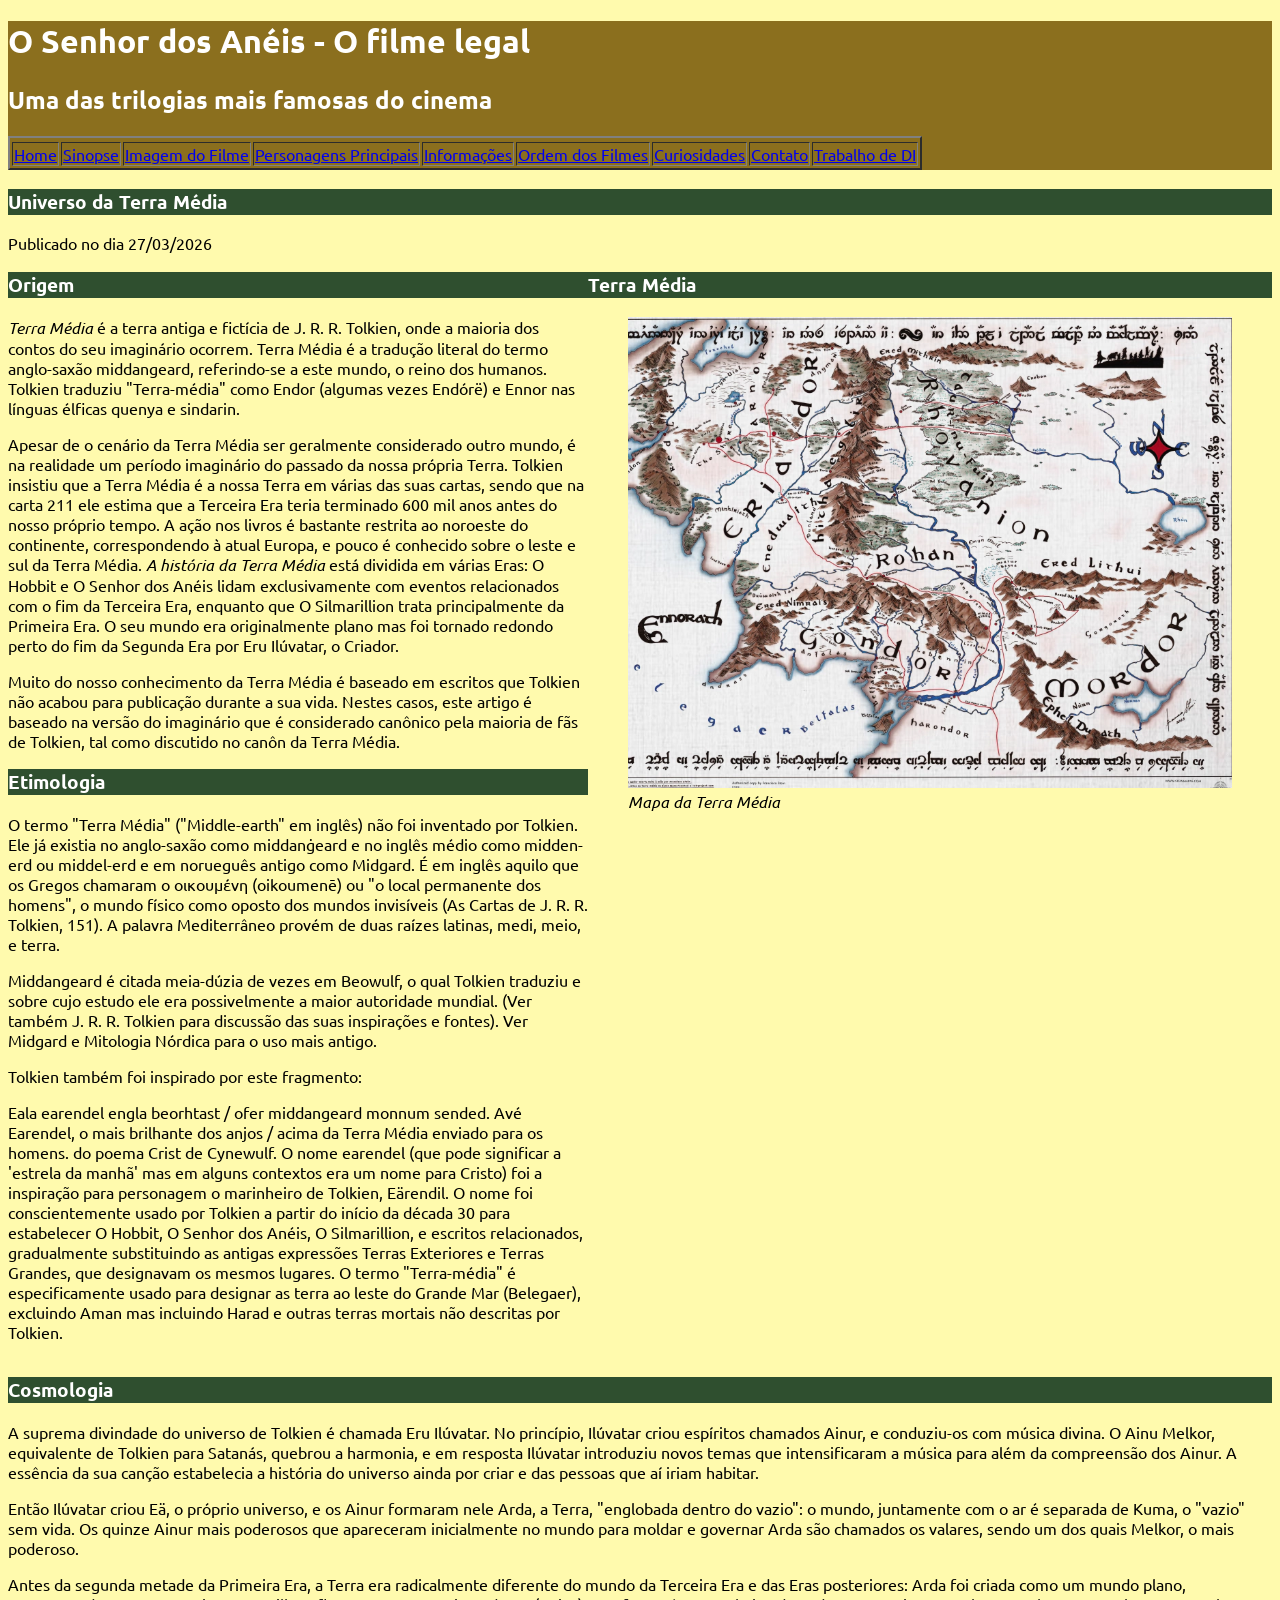
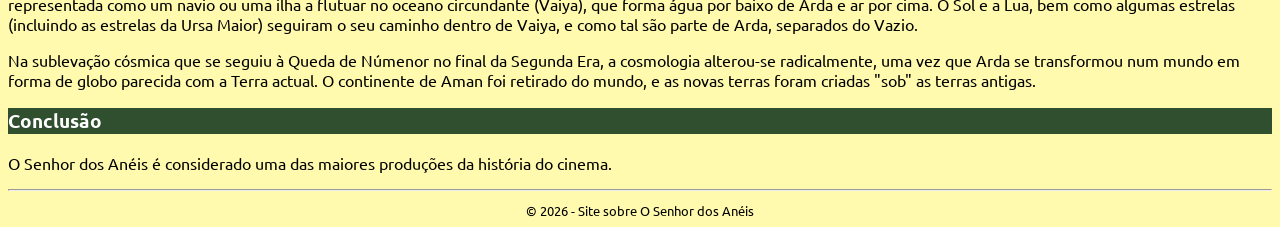
<file: index.html>
<!DOCTYPE html>
<html>
    <head>
        <title>Filme - O Senhor dos Anéis</title>
        <meta charset="utf8">
        <link rel="stylesheet" href="styles.css" type="text/css">
        <link rel="icon" type="imagem/x-icon" href="img/espada.ico">
    </head>

    <body>
        <header id="titulo_principal"> 
            <h1>O Senhor dos Anéis - O filme legal</h1>
            <h2>Uma das trilogias mais famosas do cinema</h2>
            <nav>
                <table border="2">
                    <tr>
                        <tbody>
                        <td><a href="index.html">Home</a></td>
                        <td><a href="sinopse.html">Sinopse</a></td>
                        <td><a href="imagemfilme.html">Imagem do Filme</a></td>
                        <td><a href="personagens.html">Personagens Principais</a></td>
                        <td><a href="informacoes.html">Informações</a></td>
                        <td><a href="ordemfilmes.html">Ordem dos Filmes</a></td>
                        <td><a href="curiosidades.html">Curiosidades</a></td>
                        <td><a href="contato.html">Contato</a></td>
                        <td><a href="projetotrabalho.html">Trabalho de DI</a>
                        </tbody>
                    </tr>
                </table>
            </nav>
        </header>
        <main>
        <header>
            <h3 class="titulo_secundario">Universo da Terra Média</h3>
            <span>Publicado no dia 27/03/2026</span>
        </header>
        <div id="layout">
            <article>
                <section>
                    <h3 class="titulo_secundario">Origem</h3>
                    <p><em>Terra Média</em> é a terra antiga e fictícia de J. R. R. Tolkien, onde a maioria dos 
                    contos do seu imaginário ocorrem. Terra Média é a tradução literal do termo 
                    anglo-saxão middangeard, referindo-se a este mundo, o reino dos humanos. 
                    Tolkien traduziu "Terra-média" como Endor (algumas vezes Endórë) e Ennor 
                    nas línguas élficas quenya e sindarin. </p>
                    
                    <p>Apesar de o cenário da Terra Média ser geralmente considerado outro mundo, 
                    é na realidade um período imaginário do passado da nossa própria Terra. 
                    Tolkien insistiu que a Terra Média é a nossa Terra em várias das suas cartas, 
                    sendo que na carta 211 ele estima que a Terceira Era teria terminado 600 mil 
                    anos antes do nosso próprio tempo. A ação nos livros é bastante restrita ao 
                    noroeste do continente, correspondendo à atual Europa, e pouco é conhecido 
                    sobre o leste e sul da Terra Média. <em>A história da Terra Média</em> está dividida em 
                    várias Eras: O Hobbit e O Senhor dos Anéis lidam exclusivamente com 
                    eventos relacionados com o fim da Terceira Era, enquanto que O Silmarillion 
                    trata principalmente da Primeira Era. O seu mundo era originalmente plano 
                    mas foi tornado redondo perto do fim da Segunda Era por Eru Ilúvatar, o 
                    Criador. </p>
                    
                    <p>Muito do nosso conhecimento da Terra Média é baseado em escritos que 
                    Tolkien não acabou para publicação durante a sua vida. Nestes casos, este 
                    artigo é baseado na versão do imaginário que é considerado canônico pela 
                    maioria de fãs de Tolkien, tal como discutido no canôn da Terra Média.</p>
                </section>

                <section>
                    <h3 class="titulo_secundario">Etimologia</h3>
                    <p>O termo "Terra Média" ("Middle-earth" em inglês) não foi inventado por 
                    Tolkien. Ele já existia no anglo-saxão como middanġeard e no inglês médio 
                    como midden-erd ou middel-erd e em norueguês antigo como Midgard. É em 
                    inglês aquilo que os Gregos chamaram o οικουμένη (oikoumenē) ou "o local 
                    permanente dos homens", o mundo físico como oposto dos mundos invisíveis 
                    (As Cartas de J. R. R. Tolkien, 151). A palavra Mediterrâneo provém de duas 
                    raízes latinas, medi, meio, e terra. </p>

                    <p>Middangeard é citada meia-dúzia de vezes em Beowulf, o qual Tolkien 
                    traduziu e sobre cujo estudo ele era possivelmente a maior autoridade 
                    mundial. (Ver também J. R. R. Tolkien para discussão das suas inspirações e 
                    fontes). Ver Midgard e Mitologia Nórdica para o uso mais antigo. </p>
                
                    <p>Tolkien também foi inspirado por este fragmento: </p>
                    
                    <p>Eala earendel engla beorhtast / ofer middangeard monnum sended. 
                    Avé Earendel, o mais brilhante dos anjos / acima da Terra Média enviado para 
                    os homens. do poema Crist de Cynewulf. O nome earendel (que pode 
                    significar a 'estrela da manhã' mas em alguns contextos era um nome para 
                    Cristo) foi a inspiração para personagem o marinheiro de Tolkien, Eärendil. 
                    O nome foi conscientemente usado por Tolkien a partir do início da década 30 
                    para estabelecer O Hobbit, O Senhor dos Anéis, O Silmarillion, e escritos 
                    relacionados, gradualmente substituindo as antigas expressões Terras 
                    Exteriores e Terras Grandes, que designavam os mesmos lugares. O termo 
                    "Terra-média" é especificamente usado para designar as terra ao leste do 
                    Grande Mar (Belegaer), excluindo Aman mas incluindo Harad e outras terras 
                    mortais não descritas por Tolkien.</p>
                </section>
            </article>
        
        <aside>
            <h3 class="titulo_secundario">Terra Média</h3>
            <figure>
                <img src="img/terra_media.png" alt="Mapa da terra média">
                <figcaption><em>Mapa da Terra Média</em></figcaption>
            </figure>
        </aside>
        </div>

        <article>
            <section>
                <h3 class="titulo_secundario">Cosmologia</h3>
                <p>A suprema divindade do universo de Tolkien é chamada Eru Ilúvatar. No 
                princípio, Ilúvatar criou espíritos chamados Ainur, e conduziu-os com música 
                divina. O Ainu Melkor, equivalente de Tolkien para Satanás, quebrou a 
                harmonia, e em resposta Ilúvatar introduziu novos temas que intensificaram a 
                música para além da compreensão dos Ainur. A essência da sua canção 
                estabelecia a história do universo ainda por criar e das pessoas que aí iriam 
                habitar. </p>

                <p>Então Ilúvatar criou Eä, o próprio universo, e os Ainur formaram nele Arda, a 
                Terra, "englobada dentro do vazio": o mundo, juntamente com o ar é separada 
                de Kuma, o "vazio" sem vida. Os quinze Ainur mais poderosos que 
                apareceram inicialmente no mundo para moldar e governar Arda são 
                chamados os valares, sendo um dos quais Melkor, o mais poderoso. </p>

                <p>Antes da segunda metade da Primeira Era, a Terra era radicalmente diferente 
                do mundo da Terceira Era e das Eras posteriores: Arda foi criada como um 
                mundo plano, representada como um navio ou uma ilha a flutuar no oceano 
                circundante (Vaiya), que forma água por baixo de Arda e ar por cima. O Sol e 
                a Lua, bem como algumas estrelas (incluindo as estrelas da Ursa Maior) 
                seguiram o seu caminho dentro de Vaiya, e como tal são parte de Arda, 
                separados do Vazio. </p>

                <p>Na sublevação cósmica que se seguiu à Queda de Númenor no final da 
                Segunda Era, a cosmologia alterou-se radicalmente, uma vez que Arda se 
                transformou num mundo em forma de globo parecida com a Terra actual. O 
                continente de Aman foi retirado do mundo, e as novas terras foram criadas 
                "sob" as terras antigas.</p>
            </section>
        
            <section>
                    <h3 class="titulo_secundario">Conclusão</h3>
                    <p>O Senhor dos Anéis é considerado uma das maiores produções da história do 
                    cinema.</p>
            </section>
            </article>

            <footer class="rodape">
                <hr>
                <small>© 2026 - Site sobre O Senhor dos Anéis</small>
            </footer>


        </main>
    </body>
</html>
</file>
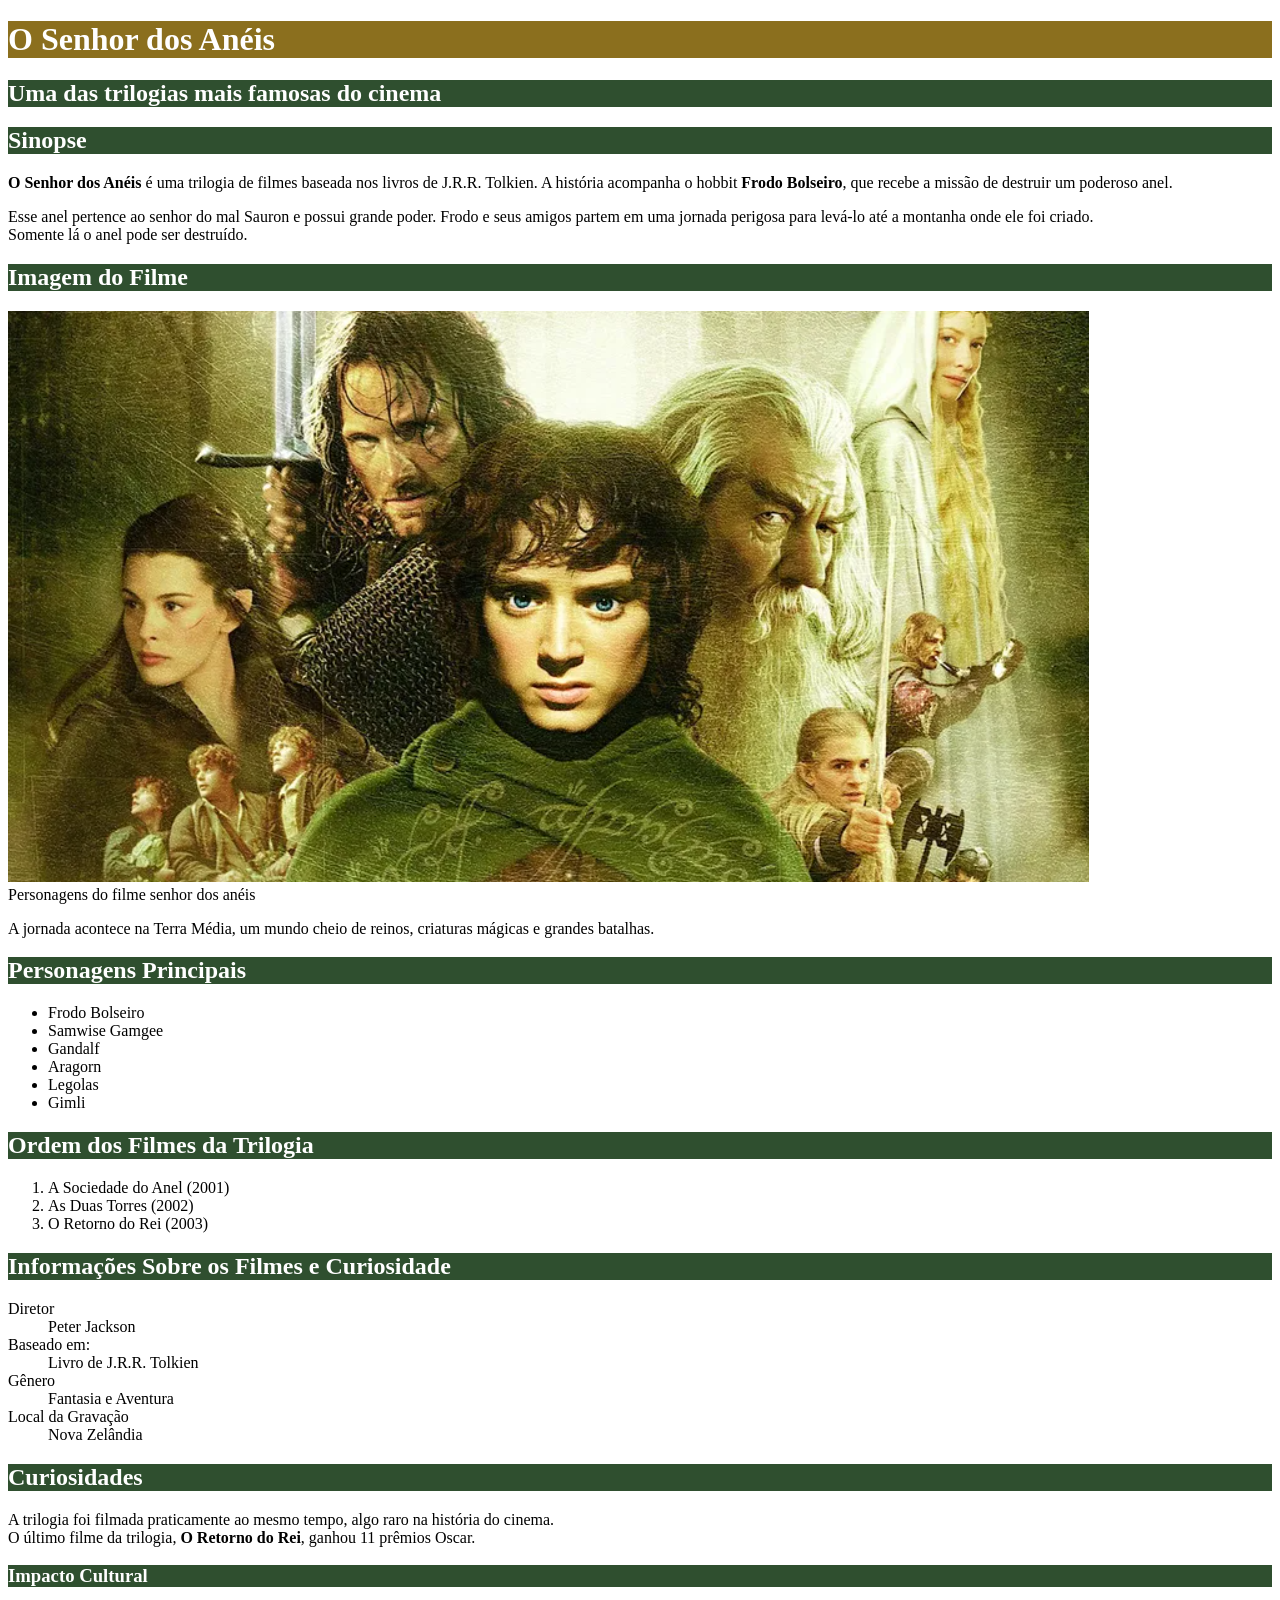
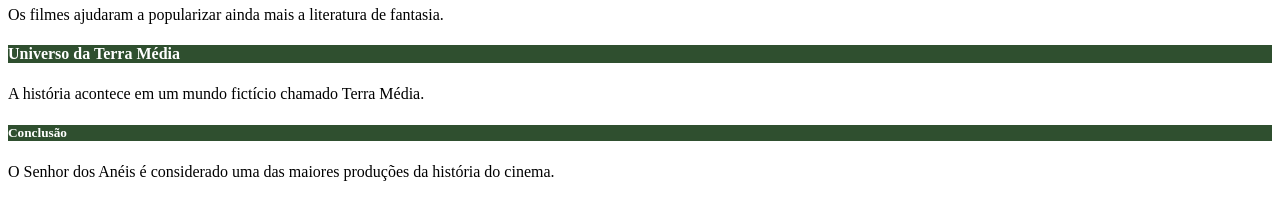
<file: Site-Gabriel Gazzoni/index.html>
<!DOCTYPE html>
<html>
    <head>
        <title>Filme - O Senhor dos Anéis</title>
        <meta charset="utf8">
        <style>
            #titulo_principal{
                background-color: #8B6F1E;
                color: white;
            }

            .titulo_secundario{
                background-color: #2F4F2F;
                color: white;
            }

        </style>
    </head>

    <body>
        <h1 id="titulo_principal">O Senhor dos Anéis</h1>
        <h2 class="titulo_secundario">Uma das trilogias mais famosas do cinema</h2>
        <h2 class="titulo_secundario">Sinopse</h2>
            <p><strong>O Senhor dos Anéis</strong> é uma trilogia de filmes baseada nos livros de J.R.R.
            Tolkien. A história acompanha o hobbit <strong>Frodo Bolseiro</strong>, que recebe a missão de destruir um poderoso anel.
            </p>
            
            <p>Esse anel pertence ao senhor do mal Sauron e possui grande poder. Frodo e seus amigos partem em uma jornada perigosa para levá-lo até a montanha onde ele foi criado.
            <br>Somente lá o anel pode ser destruído.</p>
        <h2 class="titulo_secundario">Imagem do Filme</h2>
                <img src="img/senhor_dos_aneis.png" alt="Personagens do filme senhor dos aneis"/>
                  <figcaption>Personagens do filme senhor dos anéis</figcaption>
                  <p>A jornada acontece na Terra Média, um mundo cheio de reinos, criaturas mágicas e grandes batalhas.</p>
        <h2 class="titulo_secundario">Personagens Principais</h2>
                <ul>
                    <li>Frodo Bolseiro</li>
                    <li>Samwise Gamgee</li>
                    <li>Gandalf</li>
                    <li>Aragorn</li>
                    <li>Legolas</li>
                    <li>Gimli</li>
                </ul>
        <h2 class="titulo_secundario">Ordem dos Filmes da Trilogia</h2>
                <ol>
                    <li>A Sociedade do Anel (2001)</li>
                    <li>As Duas Torres (2002)</li>
                    <li>O Retorno do Rei (2003)</li>
                </ol>
        <h2 class="titulo_secundario">Informações Sobre os Filmes e Curiosidade</h2>
            <dl>
                <dt>Diretor</dt>
                    <dd>Peter Jackson</dd>
                <dt>Baseado em:</dt>
                    <dd>Livro de J.R.R. Tolkien</dd>
                <dt>Gênero</dt>
                    <dd>Fantasia e Aventura</dd>
                <dt>Local da Gravação</dt>
                    <dd>Nova Zelândia</dd>

            </dl>
        <h2 class="titulo_secundario">Curiosidades</h2>
            <p>A trilogia foi filmada praticamente ao mesmo tempo, algo raro na história do cinema.
            <br>O último filme da trilogia, <strong>O Retorno do Rei</strong>, ganhou 11 prêmios Oscar.</p>

        <h3 class="titulo_secundario">Impacto Cultural</h3>
            <p>Os filmes ajudaram a popularizar ainda mais a literatura de fantasia.</p>
        <h4 class="titulo_secundario">Universo da Terra Média</h4>
            <p>A história acontece em um mundo fictício chamado Terra Média.</p>
        <h5 class="titulo_secundario">Conclusão</h5>
            <p>O Senhor dos Anéis é considerado uma das maiores produções da história do cinema.</p>

    </body>
</html>
</file>
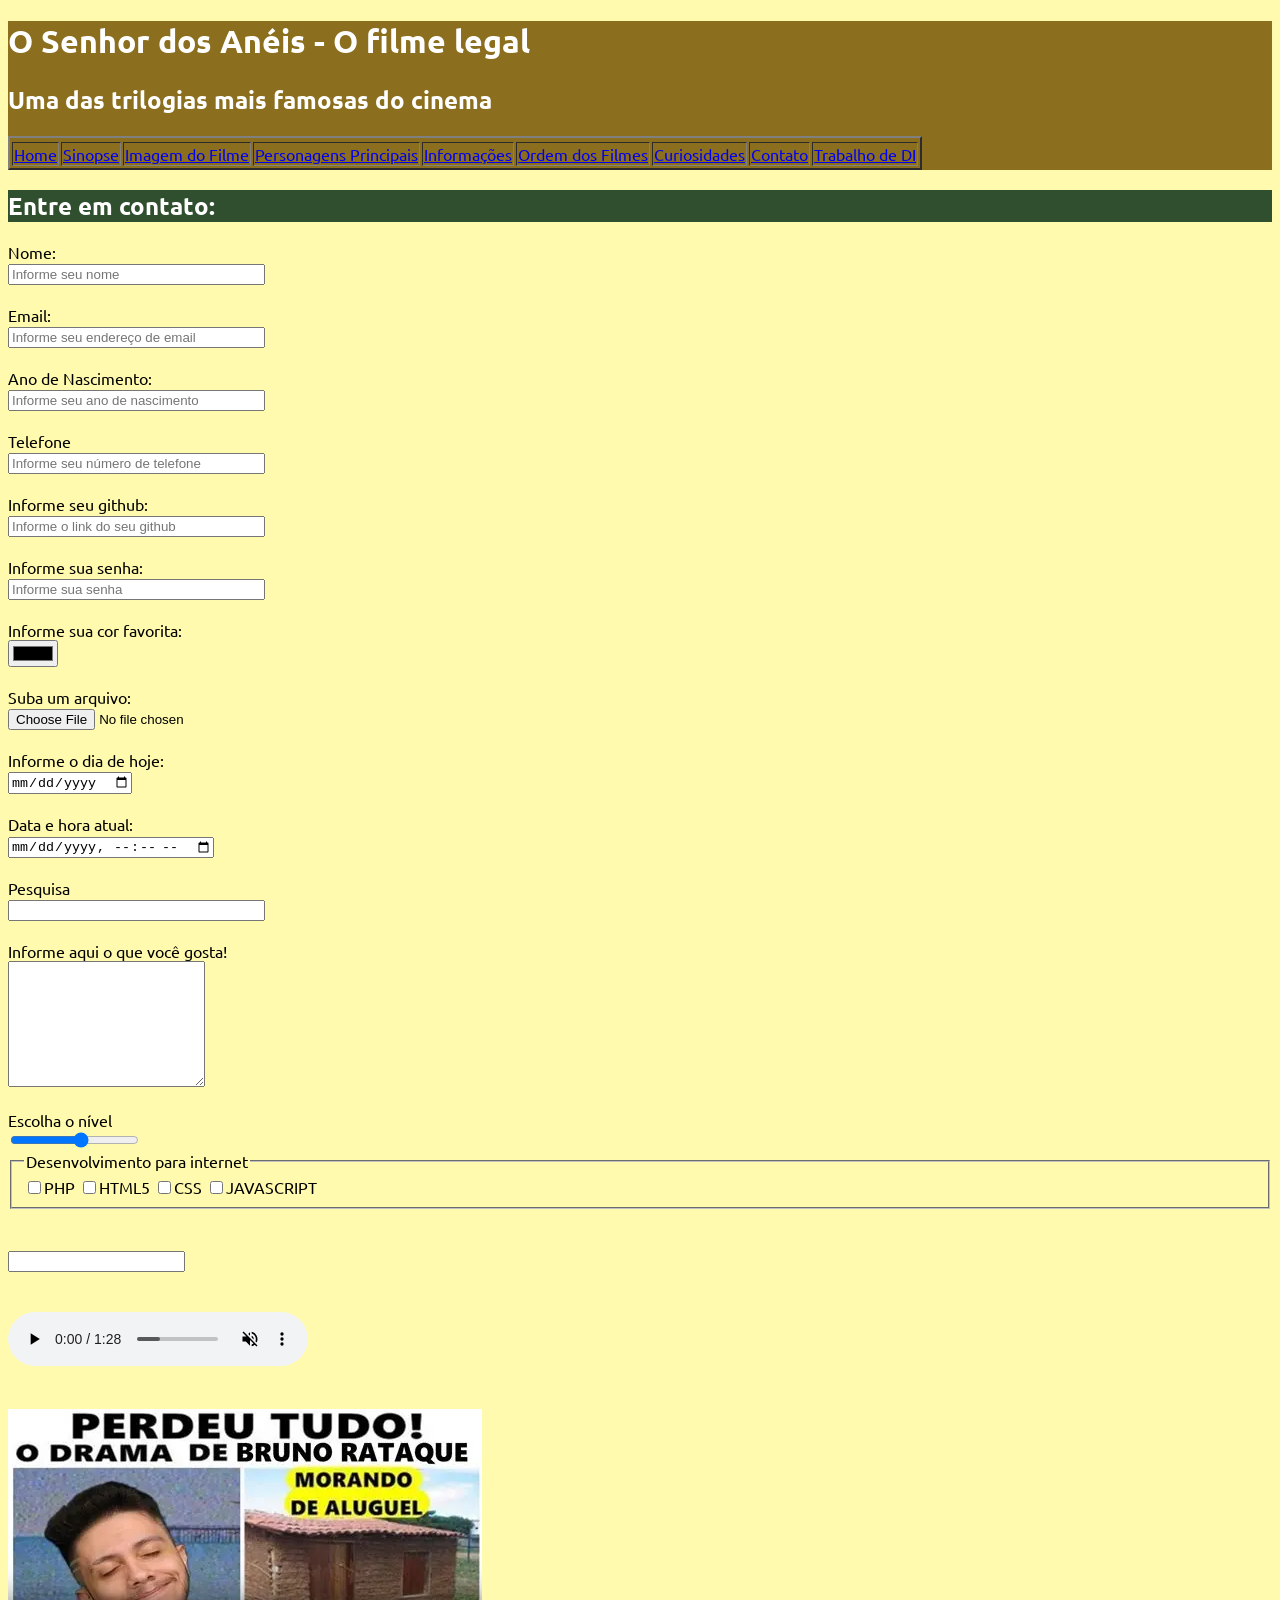
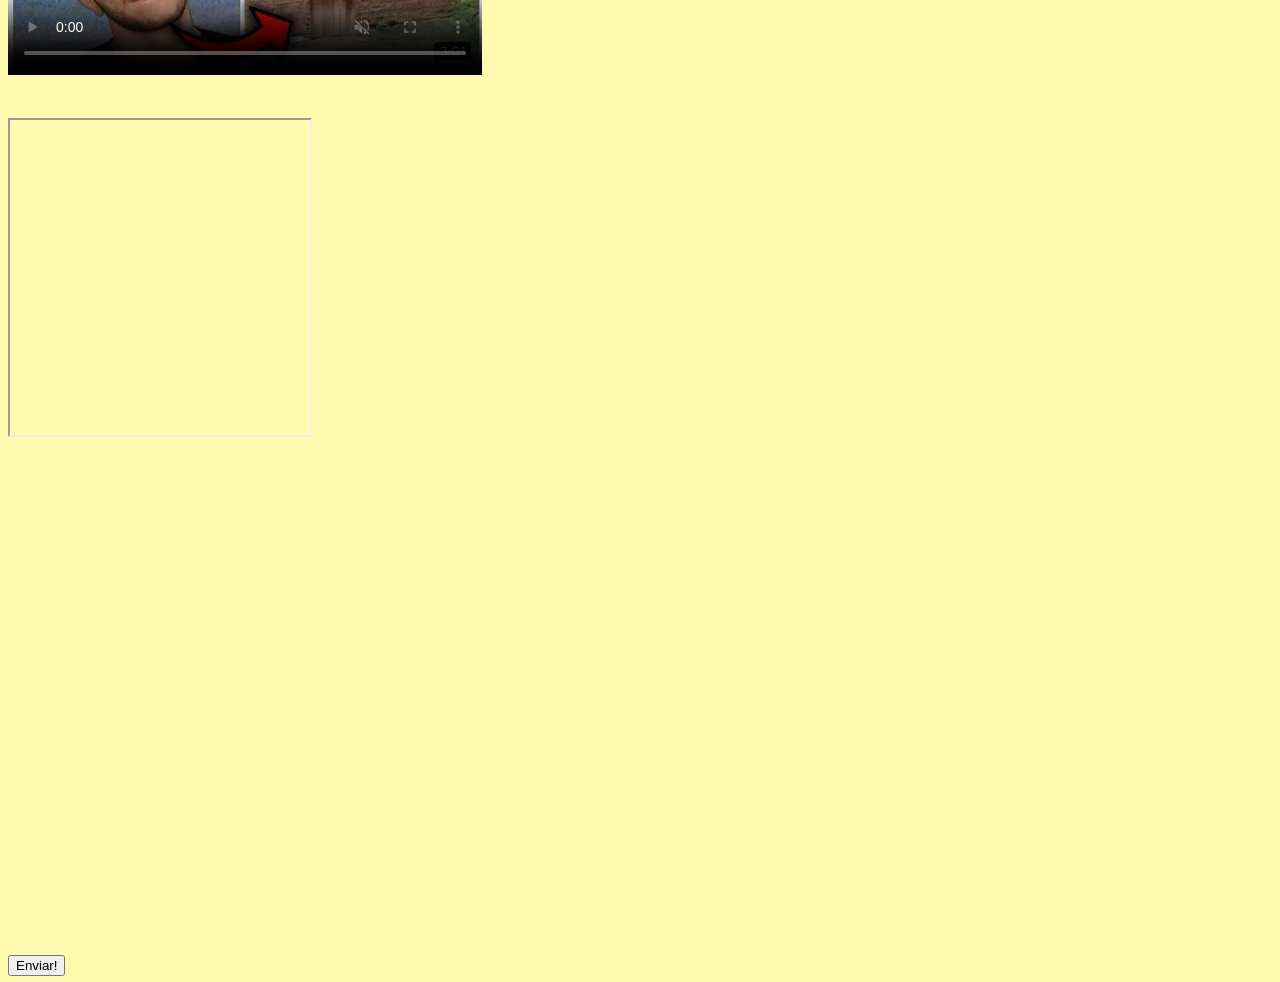
<file: contato.html>
<!DOCTYPE html>
<html lang="pt-br">
<head>
    <meta charset="UTF-8">
    <meta name="viewport" content="width=device-width, initial-scale=1.0">
    <title>Contato</title>
    <link rel="stylesheet" href="styles.css">
</head>
 <body>
        <div id="titulo_principal"> 
            <h1>O Senhor dos Anéis - O filme legal</h1>
            <h2>Uma das trilogias mais famosas do cinema</h2>
            <table border="2">
                <tr>
                    <tbody>
                    <td><a href="index.html">Home</a></td>
                    <td><a href="sinopse.html">Sinopse</a></td>
                    <td><a href="imagemfilme.html">Imagem do Filme</a></td>
                    <td><a href="personagens.html">Personagens Principais</a></td>
                    <td><a href="informacoes.html">Informações</a></td>
                    <td><a href="ordemfilmes.html">Ordem dos Filmes</a></td>
                    <td><a href="curiosidades.html">Curiosidades</a></td>
                    <td><a href="contato.html">Contato</a></td>
                    <td><a href="projetotrabalho.html">Trabalho de DI</a>
                    </tbody>
                </tr>
            </table>
        </div>
        <h2 class="titulo_secundario">Entre em contato:</h2>
        <form action="" method="" autocomplete="off">
            <label for="nomepessoa">Nome:</label> <br>
            <input type="text" name="nome" id="nomepessoa" minlength="3" maxlength="15" required placeholder="Informe seu nome" size="30">
                <br> <br>
            <label for="email">Email:</label> <br>
            <input type="email" name="email" id="email" required placeholder="Informe seu endereço de email" size="30">
                <br> <br>
            <label for="ano">Ano de Nascimento:</label> <br>   
            <input type="email" id="ano" name="ano" max="2026" min="1900" required placeholder="Informe seu ano de nascimento" size="30">
                <br> <br>
            <label for="telefone">Telefone</label> <br>
            <input type="tel" name="telefone" id="telefone" required placeholder="Informe seu número de telefone" size="30">
                <br> <br>
            <label>Informe seu github:</label> <br>
            <input type="url" name="github" id="github" required placeholder="Informe o link do seu github" size="30">
                <br> <br>
            <label for="senha">Informe sua senha:</label><br>
            <input type="password" id="senha" name="senha" required placeholder="Informe sua senha" size="30">
            <br> <br>
            <label for="cor">Informe sua cor favorita:</label><br>
            <input type="color" id="cor" name="cor" placeholder="Informe sua cor favorita" size="30">
            <br> <br>
            <label for="arquivo">Suba um arquivo:</label><br>
            <input type="file" id="file" name="arquivo" placeholder="Suba um arquivo" size="30">
            <br> <br>
            <label for="data">Informe o dia de hoje:</label><br>
            <input type="date" id="data" name="data" placeholder="Informe o dia de hoje" size="30">
            <br> <br>
            <label for="datahora">Data e hora atual:</label><br>
            <input type="datetime-local" id="datahora" name="datahora" size="30">
            <br> <br>
            <label for="pesquisa">Pesquisa</label> <br>
            <input type="search" id="pesquisa" name="pesquisa" size="30">
            <br> <br>
            <label for="descricao">Informe aqui o que você gosta!</label> <br>
            <textarea cols="22" rows="8" name="descrição" id="descricao"></textarea>
            <br> <br>
            <label for="nivel">Escolha o nível</label> <br>     
            <input type="range" max="10" min="1" id="nivel" name="nivel">

            <fieldset>
                <legend>Desenvolvimento para internet</legend>
                <label><input type="checkbox" name="php" value="php">PHP</label>
                <label><input type="checkbox" name="html5" value="html5">HTML5  </label>
                <label><input type="checkbox" name="css" value="css">CSS</label>
                <label><input type="checkbox" name="js" value="js">JAVASCRIPT</label>
            </fieldset>
            <br> <br>
            <!--Datalist maneira-->
            <input type="text" id="busca_datalist" list="paises">

            <datalist id="paises">
                <option>Brasil</option>
                <option>França</option>
                <option>Alemanha</option>
                <option>Argentina</option>
                <option>Papua Nova Guiné</option>
            </datalist>
            <br> <br> <br>

            <audio controls muted autoplay loop>
                <source src="audio/musica.mp3" type="audio/mp3">
            </audio>
        <br> <br> <br>
            <video controls loop muted poster="img/bruno.png">
                <source src="video/videoteste.mp4" type="video/mp4">
            </video>
            <br> <br> <br>
            <iframe widht="560" height="315" src="https://youtu.be/t15B4S60Mo0?si=Aqy4bYLeM72xcYrF" title="Video Legal" frameborder="2" allow="accelerometer; autoplay; clipboard-write; encrypted-media; gyroscope; picture-in-picture; web-share" referrerpolicy="stick-origin-when-cross-origin" allowfullscreen></iframe>
            <br> <br> <br>
            <iframe src="https://www.google.com/maps/embed?pb=!1m18!1m12!1m3!1d3617.49828854108!2d-53.48111392462612!3d-24.949155977871467!2m3!1f0!2f0!3f0!3m2!1i1024!2i768!4f13.1!3m3!1m2!1s0x94f3d15547bda185%3A0xd0cbc7fb7cc4a1a6!2sUNIPAR%20-%20Universidade%20Paranaense%20-%20Cascavel!5e0!3m2!1spt-BR!2sbr!4v1774307534705!5m2!1spt-BR!2sbr" width="600" height="450" style="border:0;" allowfullscreen="" loading="lazy" referrerpolicy="no-referrer-when-downgrade"></iframe>

            <br> <br>
            <button type="submit">Enviar!</button>
            
        </form>
</file>
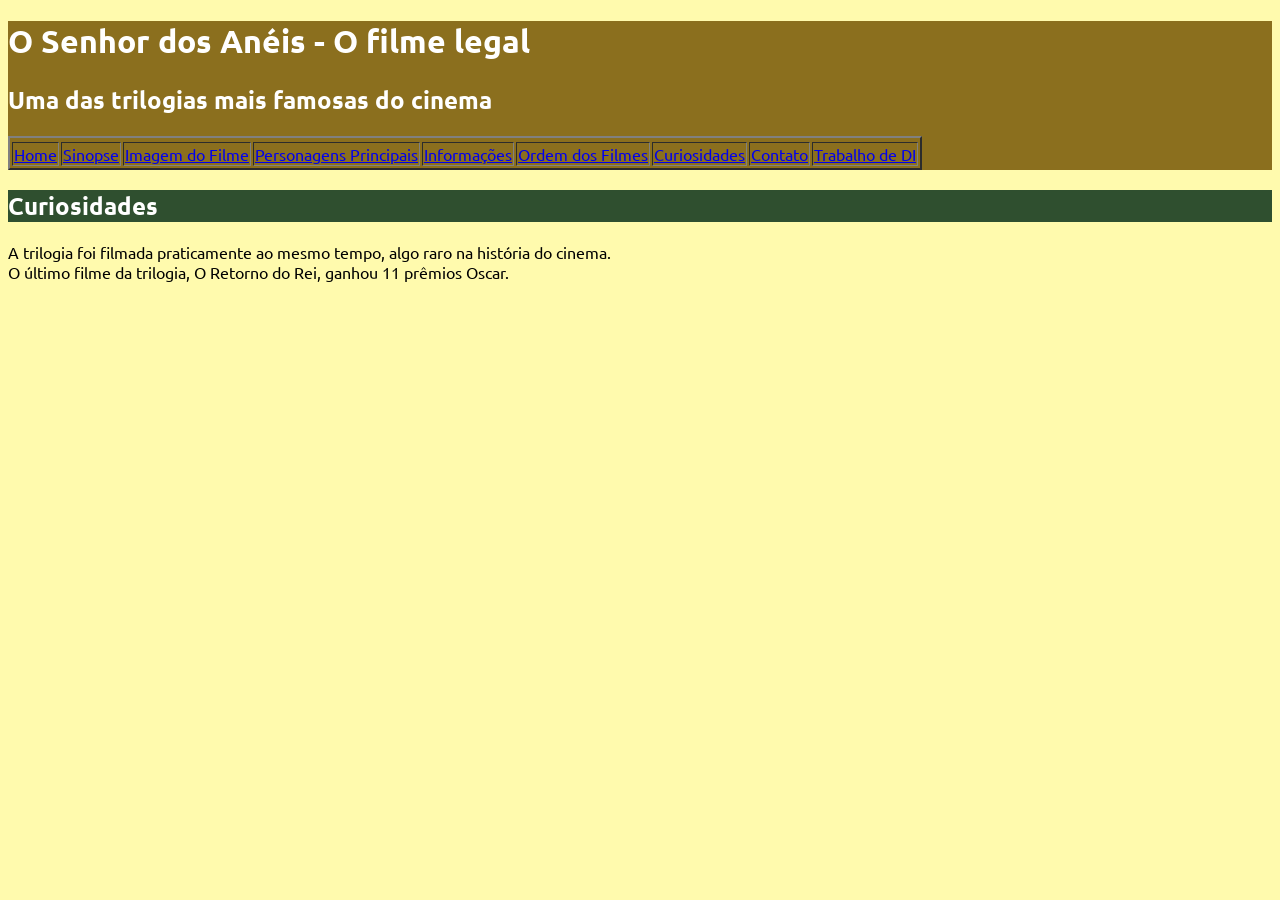
<file: curiosidades.html>
<!DOCTYPE html>
<html lang="pt-br">
<head>
    <meta charset="UTF-8">
    <meta name="viewport" content="width=device-width, initial-scale=1.0">
    <title>Curiosidades</title>
    <link rel="stylesheet" href="styles.css">
</head>
 <body>
        <div id="titulo_principal"> 
            <h1>O Senhor dos Anéis - O filme legal</h1>
            <h2>Uma das trilogias mais famosas do cinema</h2>
            <table border="2">
                <tr>
                    <tbody>
                    <td><a href="index.html">Home</a></td>
                    <td><a href="sinopse.html">Sinopse</a></td>
                    <td><a href="imagemfilme.html">Imagem do Filme</a></td>
                    <td><a href="personagens.html">Personagens Principais</a></td>
                    <td><a href="informacoes.html">Informações</a></td>
                    <td><a href="ordemfilmes.html">Ordem dos Filmes</a></td>
                    <td><a href="curiosidades.html">Curiosidades</a></td>
                    <td><a href="contato.html">Contato</a></td>
                    <td><a href="projetotrabalho.html">Trabalho de DI</a>
                    </tbody>
                </tr>
            </table>
        </div>

         <h2 class="titulo_secundario">Curiosidades</h2>
            <p>A trilogia foi filmada praticamente ao mesmo tempo, algo raro na história do cinema. <br>
           O último filme da trilogia, O Retorno do Rei, ganhou 11 prêmios Oscar.
            </p>
    </body>
</html>
</file>
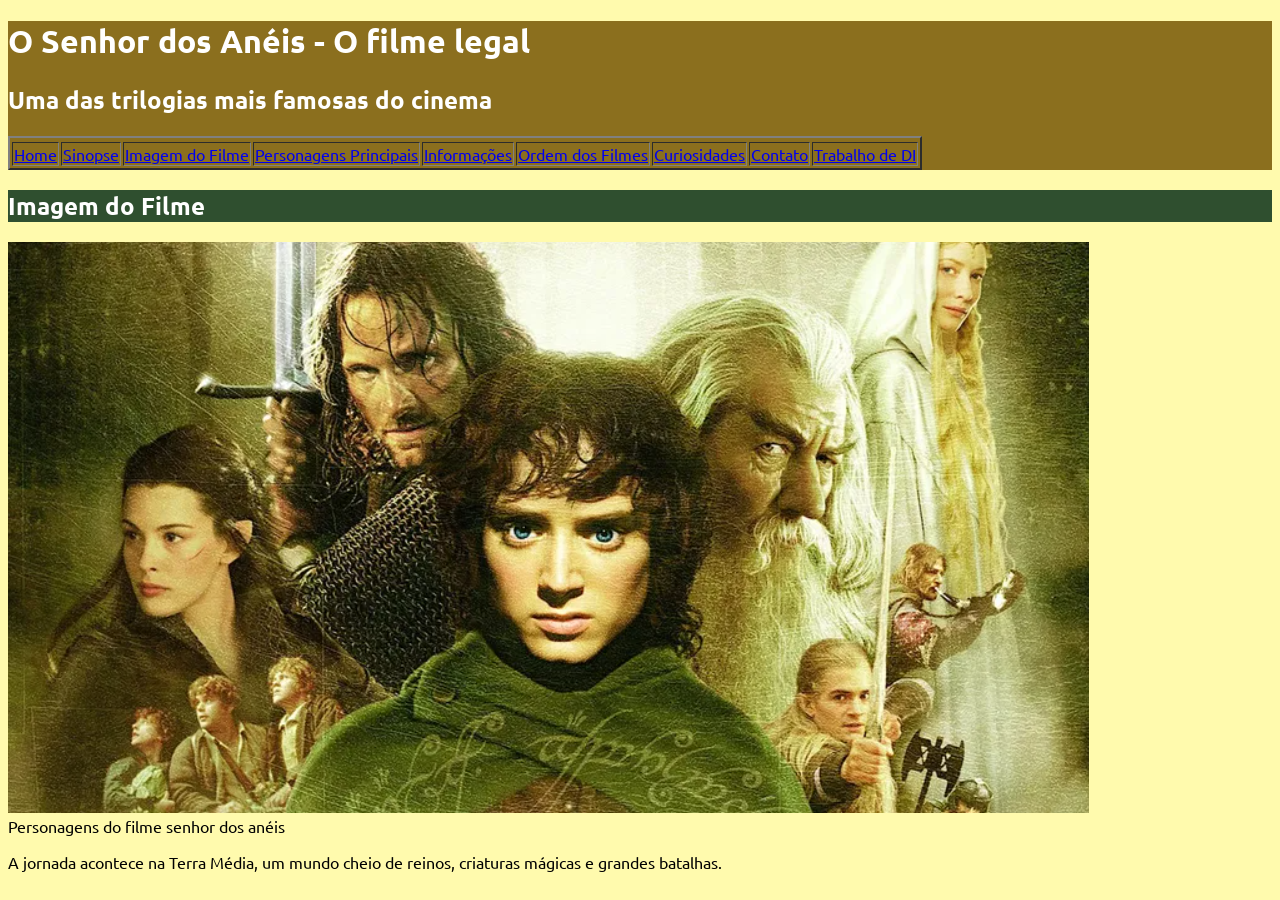
<file: imagemfilme.html>
<!DOCTYPE html>
<html lang="pt-br">
<head>
    <meta charset="UTF-8">
    <meta name="viewport" content="width=device-width, initial-scale=1.0">
    <title>Personagens</title>
    <link rel="stylesheet" href="styles.css">
</head>
<body>
    <div id="titulo_principal"> 
            <h1>O Senhor dos Anéis - O filme legal</h1>
            <h2>Uma das trilogias mais famosas do cinema</h2>
            <table border="2">
                <tr>
                    <tbody>
                    <td><a href="index.html">Home</a></td>
                    <td><a href="sinopse.html">Sinopse</a></td>
                    <td><a href="imagemfilme.html">Imagem do Filme</a></td>
                    <td><a href="personagens.html">Personagens Principais</a></td>
                    <td><a href="informacoes.html">Informações</a></td>
                    <td><a href="ordemfilmes.html">Ordem dos Filmes</a></td>
                    <td><a href="curiosidades.html">Curiosidades</a></td>
                    <td><a href="contato.html">Contato</a></td>
                    <td><a href="projetotrabalho.html">Trabalho de DI</a>
                    </tbody>
                </tr>
            </table>
        </div>

     <h2 class="titulo_secundario">Imagem do Filme</h2>
                <img src="img/senhor_dos_aneis.png" alt="Personagens do filme senhor dos aneis"/>
                  <figcaption>Personagens do filme senhor dos anéis</figcaption>
                  <p>A jornada acontece na Terra Média, um mundo cheio de reinos, criaturas mágicas e grandes batalhas.</p>
</body>
</html>
</file>
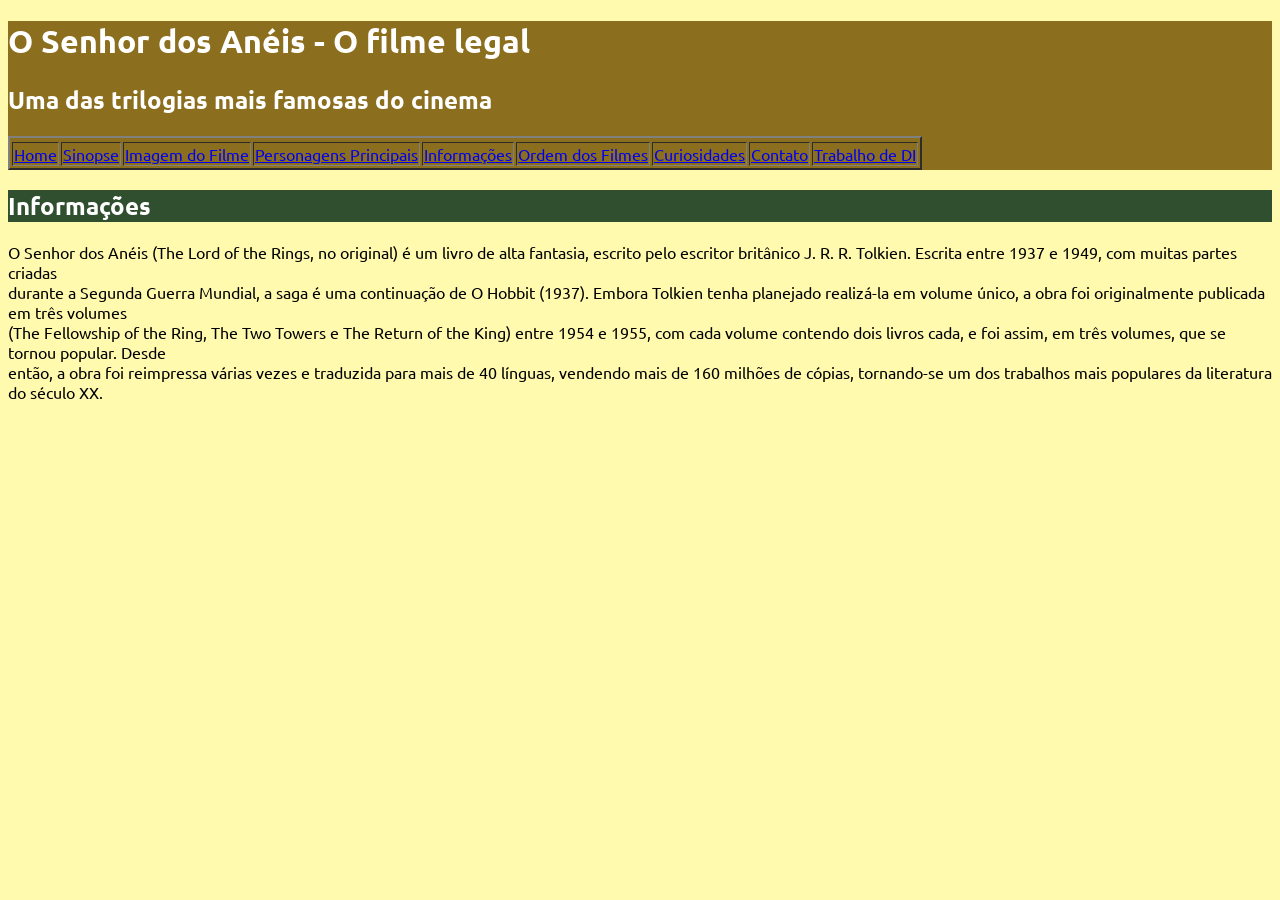
<file: informacoes.html>
<!DOCTYPE html>
<html lang="pt-br">
<head>
    <meta charset="UTF-8">
    <meta name="viewport" content="width=device-width, initial-scale=1.0">
    <title>Informações</title>
    <link rel="stylesheet" href="styles.css">
</head>
 <body>
        <div id="titulo_principal"> 
            <h1>O Senhor dos Anéis - O filme legal</h1>
            <h2>Uma das trilogias mais famosas do cinema</h2>
            <table border="2">
                <tr>
                    <tbody>
                    <td><a href="index.html">Home</a></td>
                    <td><a href="sinopse.html">Sinopse</a></td>
                    <td><a href="imagemfilme.html">Imagem do Filme</a></td>
                    <td><a href="personagens.html">Personagens Principais</a></td>
                    <td><a href="informacoes.html">Informações</a></td>
                    <td><a href="ordemfilmes.html">Ordem dos Filmes</a></td>
                    <td><a href="curiosidades.html">Curiosidades</a></td>
                    <td><a href="contato.html">Contato</a></td>
                    <td><a href="projetotrabalho.html">Trabalho de DI</a>
                    </tbody>
                </tr>
            </table>
        </div>

         <h2 class="titulo_secundario">Informações</h2>
            <p>O Senhor dos Anéis (The Lord of the Rings, no original) é um livro de alta fantasia, escrito
                pelo escritor britânico J. R. R. Tolkien. Escrita entre 1937 e 1949, com muitas partes criadas <br>
                durante a Segunda Guerra Mundial, a saga é uma continuação de O Hobbit (1937). Embora Tolkien
                tenha planejado realizá-la em volume único, a obra foi originalmente publicada em três volumes <br>
                (The Fellowship of the Ring, The Two Towers e The Return of the King) entre 1954 e 1955, com
                cada volume contendo dois livros cada, e foi assim, em três volumes, que se tornou popular. Desde<br>
                então, a obra foi reimpressa várias vezes e traduzida para mais de 40 línguas, vendendo mais de
                160 milhões de cópias, tornando-se um dos trabalhos mais populares da literatura do século XX.
            </p>

    </body>
</html>
</file>
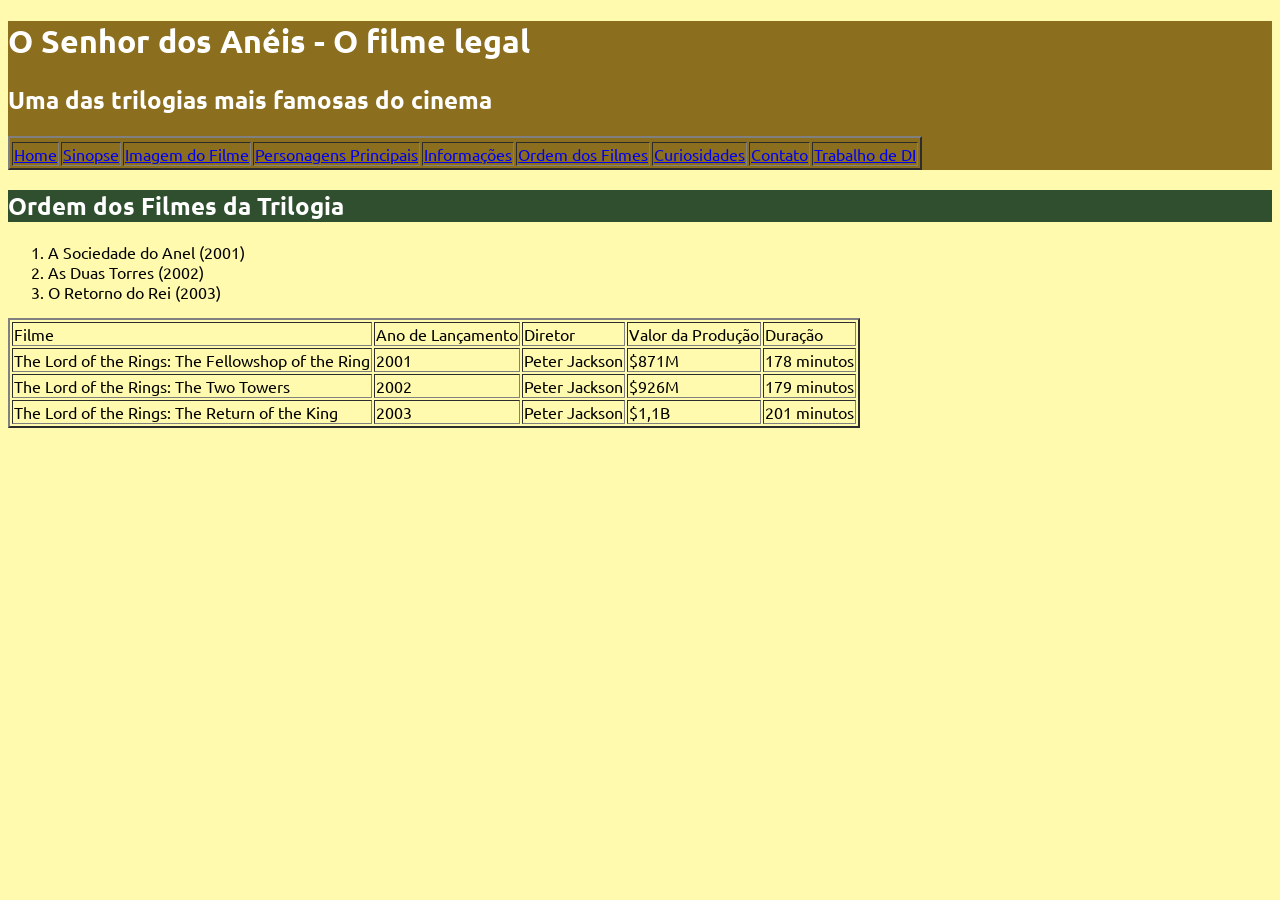
<file: ordemfilmes.html>
<!DOCTYPE html>
<html lang="pt-br">
<head>
    <meta charset="UTF-8">
    <meta name="viewport" content="width=device-width, initial-scale=1.0">
    <title>Ordem dos Filmes</title>
    <link rel="stylesheet" href="styles.css">
</head>
<body>
    <div id="titulo_principal"> 
            <h1>O Senhor dos Anéis - O filme legal</h1>
            <h2>Uma das trilogias mais famosas do cinema</h2>
            <table border="2">
                <tr>
                    <tbody>
                    <td><a href="index.html">Home</a></td>
                    <td><a href="sinopse.html">Sinopse</a></td>
                    <td><a href="imagemfilme.html">Imagem do Filme</a></td>
                    <td><a href="personagens.html">Personagens Principais</a></td>
                    <td><a href="informacoes.html">Informações</a></td>
                    <td><a href="ordemfilmes.html">Ordem dos Filmes</a></td>
                    <td><a href="curiosidades.html">Curiosidades</a></td>
                    <td><a href="contato.html">Contato</a></td>
                    <td><a href="projetotrabalho.html">Trabalho de DI</a>
                    </tbody>
                </tr>
            </table>
        </div>

    <h2 class="titulo_secundario">Ordem dos Filmes da Trilogia</h2>
        <ol>
            <li>A Sociedade do Anel (2001)</li>
            <li>As Duas Torres (2002)</li>
            <li>O Retorno do Rei (2003)</li>      
        </ol>

        <table border="2">
            <tr>
                <td>Filme</td>
                <td>Ano de Lançamento</td>
                <td>Diretor</td>
                <td>Valor da Produção</td>
                <td>Duração</td>
            </tr>
            <tr>
                <td>The Lord of the Rings: The Fellowshop of the Ring</td>
                <td>2001</td>
                <td>Peter Jackson</td>
                <td>$871M</td>
                <td>178 minutos</td>
            </tr>
             <tr>
                <td>The Lord of the Rings: The Two Towers</td>
                <td>2002</td>
                <td>Peter Jackson</td>
                <td>$926M</td>
                <td>179 minutos</td>
            </tr>
            <tr>
                <td>The Lord of the Rings: The Return of the King</td>
                <td>2003</td>
                <td>Peter Jackson</td>
                <td>$1,1B</td>
                <td>201 minutos</td>
            </tr>
        </table>

</body>
</html>
</file>
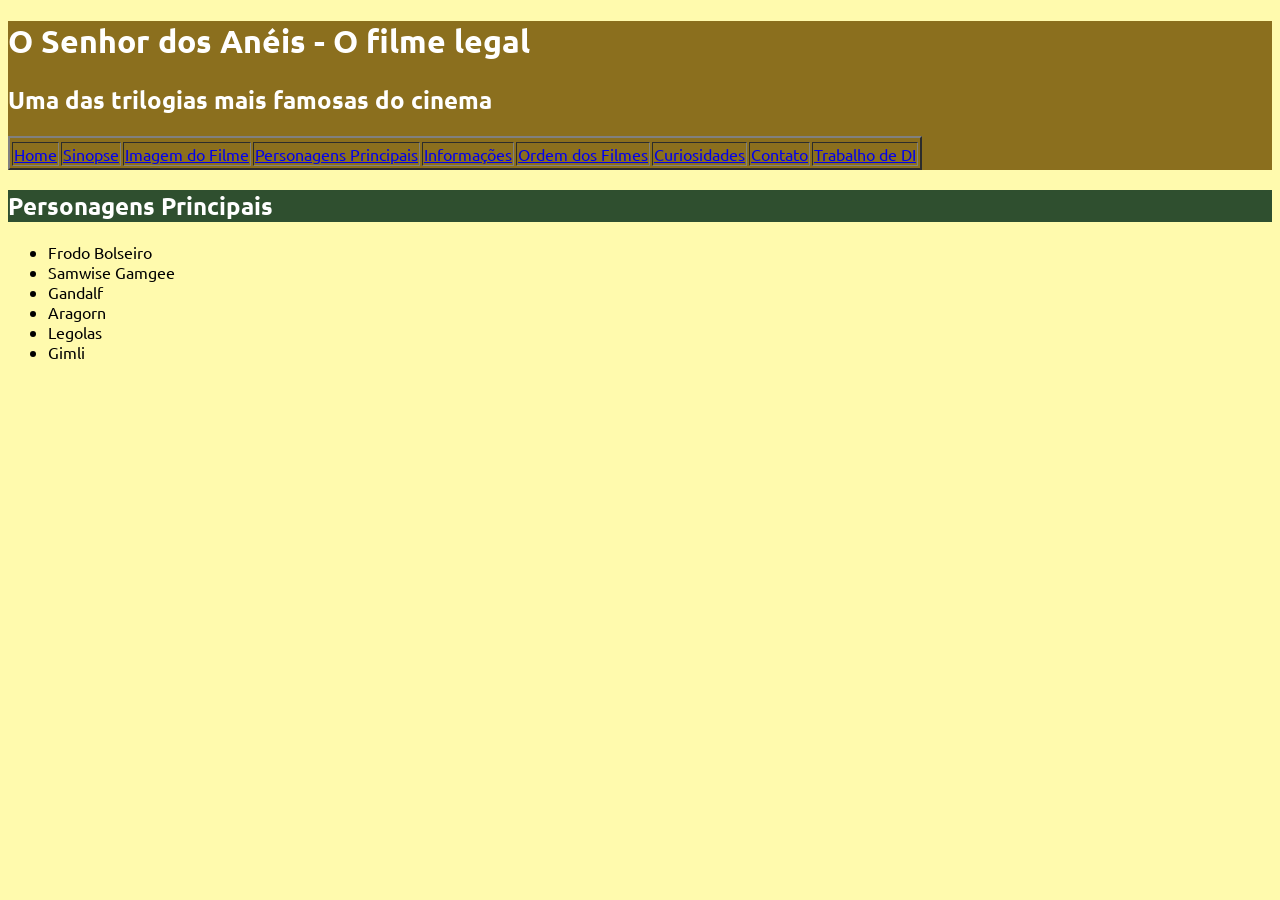
<file: personagens.html>
<!DOCTYPE html>
<html lang="pt-br">
<head>
    <meta charset="UTF-8">
    <meta name="viewport" content="width=device-width, initial-scale=1.0">
    <title>Personagens</title>
    <link rel="stylesheet" href="styles.css">
</head>
<body>
   <div id="titulo_principal"> 
            <h1>O Senhor dos Anéis - O filme legal</h1>
            <h2>Uma das trilogias mais famosas do cinema</h2>
            <table border="2">
                <tr>
                    <tbody>
                    <td><a href="index.html">Home</a></td>
                    <td><a href="sinopse.html">Sinopse</a></td>
                    <td><a href="imagemfilme.html">Imagem do Filme</a></td>
                    <td><a href="personagens.html">Personagens Principais</a></td>
                    <td><a href="informacoes.html">Informações</a></td>
                    <td><a href="ordemfilmes.html">Ordem dos Filmes</a></td>
                    <td><a href="curiosidades.html">Curiosidades</a></td>
                    <td><a href="contato.html">Contato</a></td>
                    <td><a href="projetotrabalho.html">Trabalho de DI</a>
                    </tbody>
                </tr>
            </table>
        </div>

    <h2 class="titulo_secundario">Personagens Principais</h2>
                <ul>
                    <li>Frodo Bolseiro</li>
                    <li>Samwise Gamgee</li>
                    <li>Gandalf</li>
                    <li>Aragorn</li>
                    <li>Legolas</li>
                    <li>Gimli</li>
                </ul>
</body>
</html>
</file>
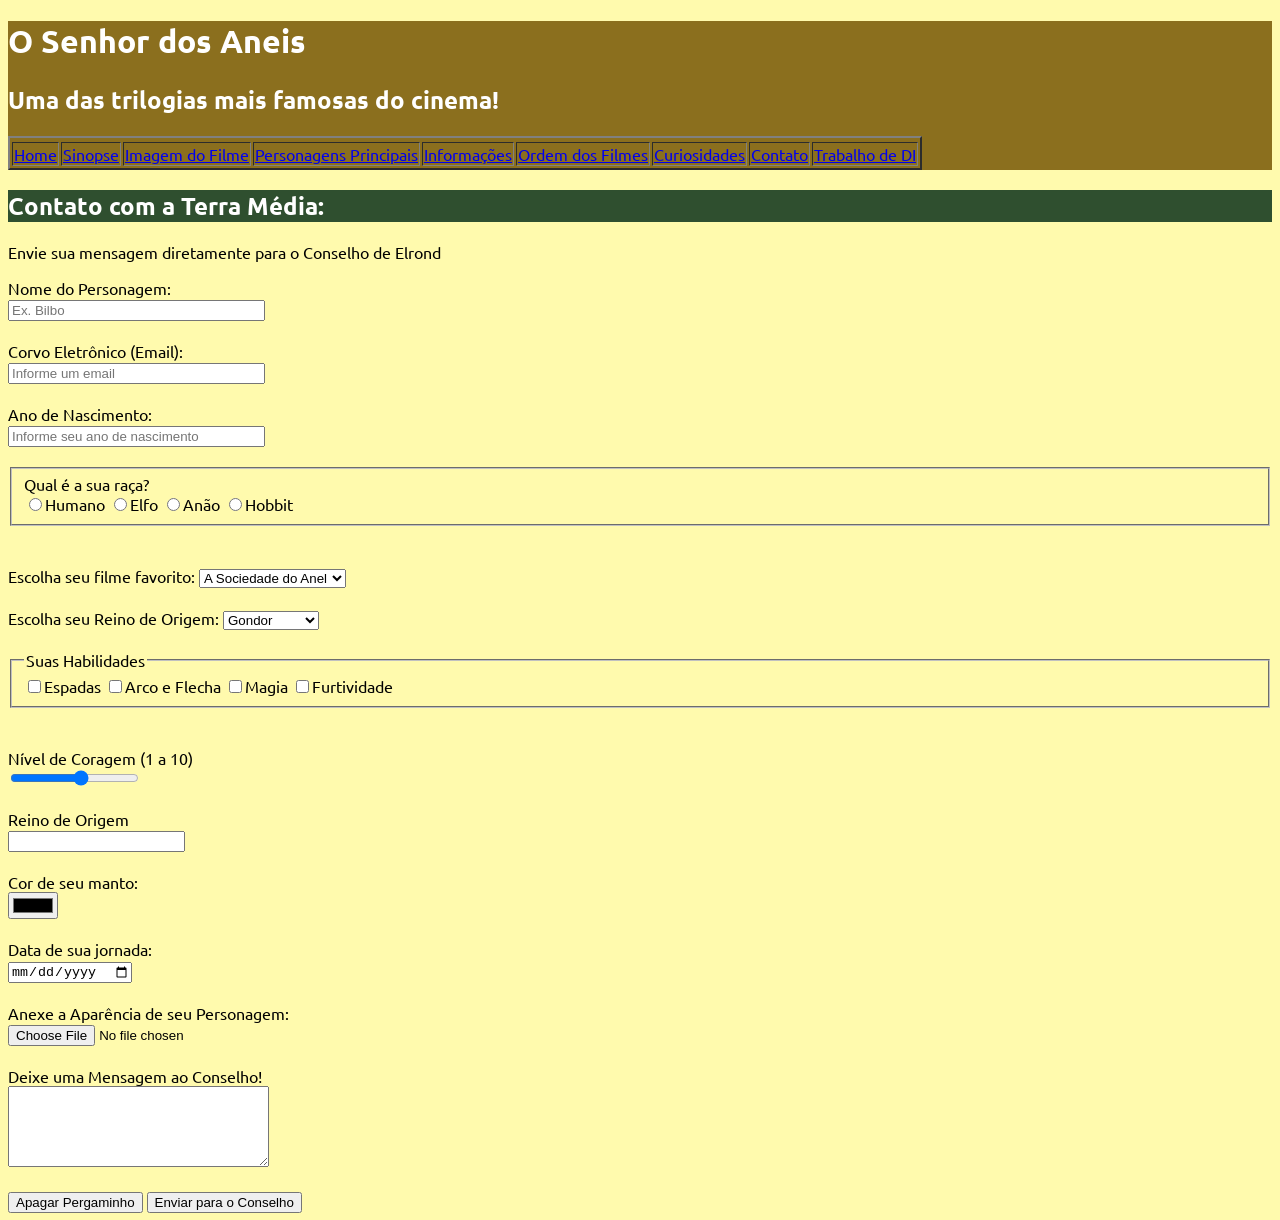
<file: projetotrabalho.html>
<!DOCTYPE html>
<html lang="pt-br">
<head>
    <meta charset="UTF-8">
    <meta name="viewport" content="width=device-width, initial-scale=1.0">
    <title>Contato</title>
    <link rel="stylesheet" href="styles.css">
</head>
 <body>
        <div id="titulo_principal"> 
            <h1>O Senhor dos Aneis</h1>
            <h2>Uma das trilogias mais famosas do cinema!</h2>
            <table border="2">
                <tr>
                    <tbody>
                    <td><a href="index.html">Home</a></td>
                    <td><a href="sinopse.html">Sinopse</a></td>
                    <td><a href="imagemfilme.html">Imagem do Filme</a></td>
                    <td><a href="personagens.html">Personagens Principais</a></td>
                    <td><a href="informacoes.html">Informações</a></td>
                    <td><a href="ordemfilmes.html">Ordem dos Filmes</a></td>
                    <td><a href="curiosidades.html">Curiosidades</a></td>
                    <td><a href="contato.html">Contato</a></td>
                    <td><a href="projetotrabalho.html">Trabalho de DI</a>
                    </tbody>
                </tr>
            </table>
        </div>

        <h2 class="titulo_secundario">Contato com a Terra Média:</h2>
        <p>Envie sua mensagem diretamente para o Conselho de Elrond</p>
        <form action="" method="" autocomplete="off">
            <!--Formulário de nome-->
            <label for="nomepessoa">Nome do Personagem:</label> <br>
            <input type="text" name="nome" id="nomepessoa" minlength="3" maxlength="15" required placeholder="Ex. Bilbo" size="30">
                <br> <br>
            <!--Formulário de Email-->
            <label for="email">Corvo Eletrônico (Email):</label> <br>
            <input type="email" name="email" id="email" required placeholder="Informe um email" size="30">
                <br> <br>
            <!--Aceita apenas ano de nascimento com idade mínima e máxima-->
            <label for="ano">Ano de Nascimento:</label> <br>   
            <input type="year" id="ano" name="ano" max="2026" min="1900" required placeholder="Informe seu ano de nascimento" size="30">
                <br> <br>
            <!--Campo para selecionar apenas uma das opções em Radio-->
            <fieldset>
            <label for="raca">Qual é a sua raça?</label> <br>
            <input type="radio" name="raca" value="Humano" id="raca1"><label for="raca1">Humano</label>
            <input type="radio" name="raca" value="Elfo" id="raca2"><label for="raca2">Elfo</label>
            <input type="radio" name="raca" value="Anão" id="raca3"><label for="raca3">Anão</label>
            <input type="radio" name="raca" value="Hobbit" id="raca4"><label for="raca4">Hobbit</label>
            </fieldset>
                <br> <br>
            <!--Campo para selecionar apenas uma opção em uma lista flutuante-->
            <label for="personagens">Escolha seu filme favorito:</label>
            <select required id="filme">
                <option value="Filme1">A Sociedade do Anel</option>
                <option value="Filme2">As Duas Torres</option>
                <option value="Filme3">O Retorno do Rei</option>
            </select>
                <br><br>
            <!--Campo para selecionar apenas uma opção em uma lista flutuante separada por grupos-->
            <label for="reino">Escolha seu Reino de Origem:</label>
            <select required id="reino">
                <optgroup label="Reino dos Humanos">
                    <option value="gondor">Gondor</option>
                    <option value="rohan">Rohan</option>
                </optgroup>
                <optgroup label="Terras dos Elfos">
                    <option value="valfenda">Valfenda</option>
                    <option value="lothlórien">Lothlórien</option>
                </optgroup>
                <optgroup label="Outros">
                    <option value="mordor">Mordor</option>
                    <option value="condado">Condado</option>
                </optgroup>
            </select>
                <br><br>
            <!--Campo que permite selecionar mais de uma opção-->
            <fieldset>
                <legend>Suas Habilidades</legend>
                <label><input type="checkbox" name="espada" value="espada">Espadas</label>
                <label><input type="checkbox" name="arco" value="arco">Arco e Flecha</label>
                <label><input type="checkbox" name="magia" value="magia">Magia</label>
                <label><input type="checkbox" name="furtividade" value="furtividade">Furtividade</label>
            </fieldset>
                <br> <br>
            <!--Inserir um valor inteiro entre 1 e 10-->
            <label for="coragem">Nível de Coragem (1 a 10)</label> <br>     
            <input type="range" max="10" min="1" id="coragem" required name="coragem">
                <br> <br>
            <!--Lista, porém, você pode escrever nela, tendo sugestões de data-->
            <label for="origem">Reino de Origem</label> <br>
            <input type="text" id="origem" required list="origemreino">
            <datalist id="origemreino">
                <option>Gondor</option>
                <option>Rohan</option>
                <option>Mordor</option>
                <option>Condado</option>
            </datalist>
                <br> <br>
            <!--Selecionar uma cor por código hex)-->
            <label for="cor">Cor de seu manto:</label><br>
            <input type="color" id="cor" name="cor" placeholder="Informe a Cor" required size="30">
                <br> <br>
            <!--Selecionar data completa-->
            <label for="data">Data de sua jornada:</label> <br>   
            <input type="date" id="data" name="data" required placeholder="Informe a data de sua jornada" size="30">
                <br> <br>
            <!--Upload de arquivo-->
            <label for="arquivo">Anexe a Aparência de seu Personagem:</label><br>
            <input type="file" id="file" name="arquivo" required placeholder="Suba um arquivo" size="30">
            <br> <br>
            <!--Campo para escrever com tamanho limitado-->
            <label for="descricao">Deixe uma Mensagem ao Conselho!</label> <br>
            <textarea cols="30" rows="5" name="descrição" required id="descricao"></textarea>
            <br> <br>
            <button type="reset">Apagar Pergaminho</button>
            <button type="submit">Enviar para o Conselho</button>
</file>
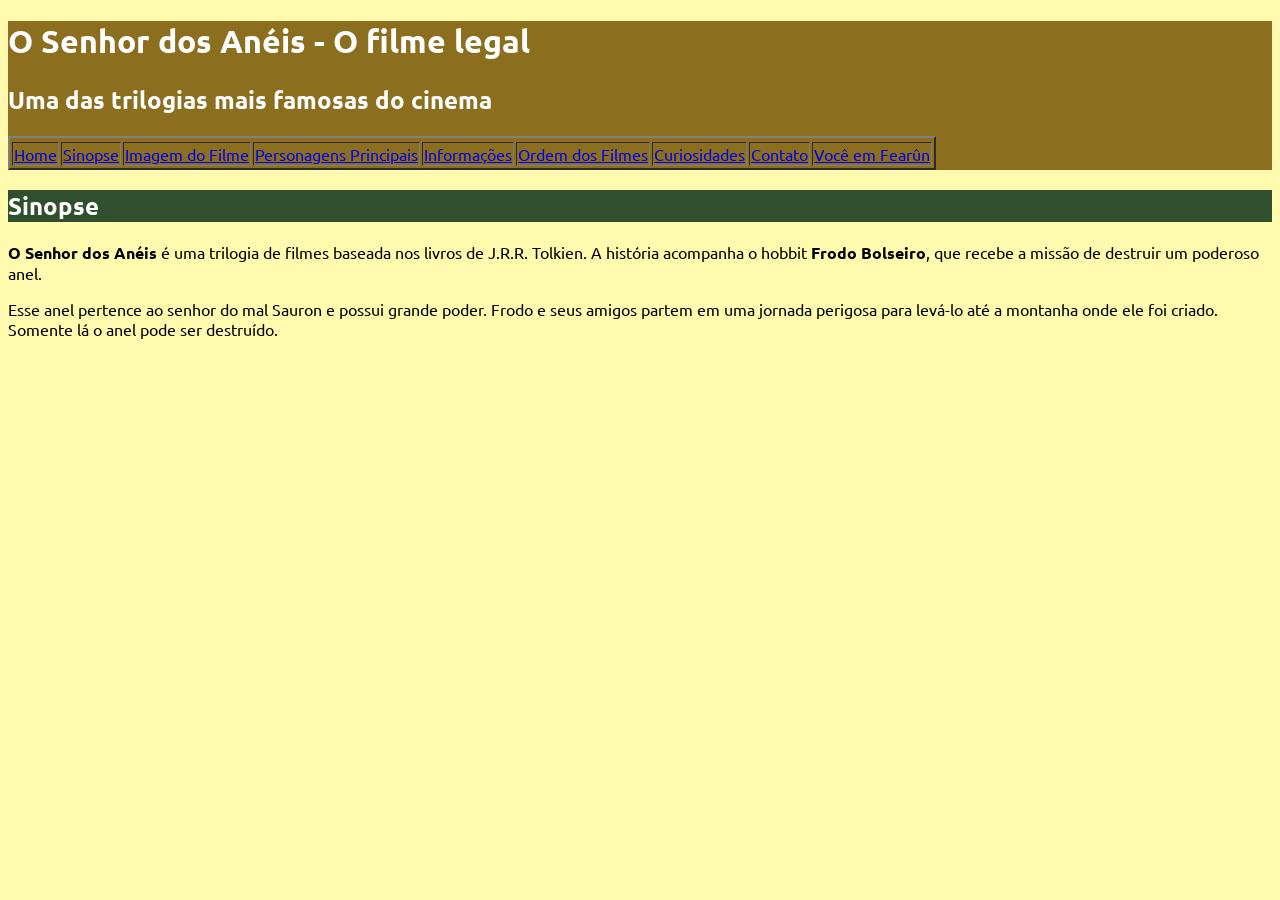
<file: sinopse.html>
<!DOCTYPE html>
<html lang="pt-br">
<head>
    <meta charset="UTF-8">
    <meta name="viewport" content="width=device-width, initial-scale=1.0">
    <title>Sinopse</title>
    <link rel="stylesheet" href="styles.css">
</head>
<body>
 <div id="titulo_principal"> 
            <h1>O Senhor dos Anéis - O filme legal</h1>
            <h2>Uma das trilogias mais famosas do cinema</h2>
            <table border="2">
                <tr>
                    <tbody>
                    <td><a href="index.html">Home</a></td>
                    <td><a href="sinopse.html">Sinopse</a></td>
                    <td><a href="imagemfilme.html">Imagem do Filme</a></td>
                    <td><a href="personagens.html">Personagens Principais</a></td>
                    <td><a href="informacoes.html">Informações</a></td>
                    <td><a href="ordemfilmes.html">Ordem dos Filmes</a></td>
                    <td><a href="curiosidades.html">Curiosidades</a></td>
                    <td><a href="contato.html">Contato</a></td>
                    <td><a href="projetodnd.html">Você em Fearûn</a>
                    </tbody>
                </tr>
            </table>
        </div>

     <h2 class="titulo_secundario">Sinopse</h2>
            <p><strong>O Senhor dos Anéis</strong> é uma trilogia de filmes baseada nos livros de J.R.R.
            Tolkien. A história acompanha o hobbit <strong>Frodo Bolseiro</strong>, que recebe a missão de destruir um poderoso anel.
            </p>
            
            <p>Esse anel pertence ao senhor do mal Sauron e possui grande poder. Frodo e seus amigos partem em uma jornada perigosa para levá-lo até a montanha onde ele foi criado.
            <br>Somente lá o anel pode ser destruído.</p>
</body>
</html>
</file>
<file: styles.css>
@import url('https://fonts.googleapis.com/css2?family=Ubuntu:ital,wght@0,300;0,400;0,500;0,700;1,300;1,400;1,500;1,700&display=swap');

#titulo_principal{
                background-color: #8B6F1E;
                color: white;
            }

            .titulo_secundario{
                background-color: #2F4F2F;
                color: white;
            }
    
    #layout{
        display: flex;
    }
    
    .rodape{
        text-align: center;
    }

    body{
        background-color:#FFFAAD; /*Cor de Fundo*/
        color: Rgb(0,0,0); /*Cor da fonte*/
        font-family: 'Ubuntu'
    }
</file>
